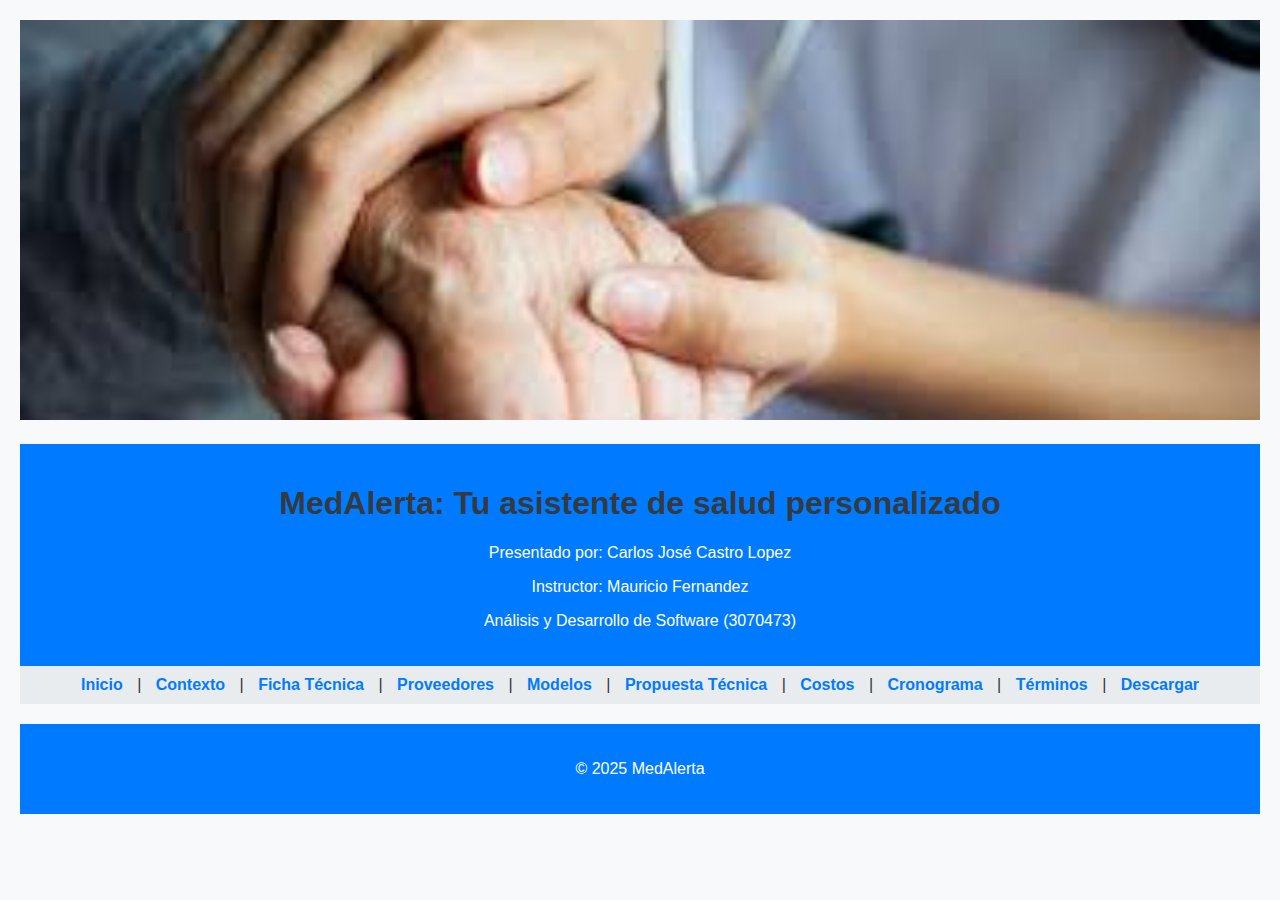
<file: index.html>
<!DOCTYPE html>
<html lang="es">
<head>
    <meta charset="UTF-8">
    <meta name="viewport" content="width=device-width, initial-scale=1.0">
    <title>MedAlerta - Documentación</title>
    <link rel="stylesheet" href="style.css">
    <style>
        html {
            scroll-behavior: smooth;
        }
    </style>
</head>
<body>
<img src="descarga.jfif" alt="Portada del proyecto MedAlerta" style="width: 100%; max-height: 400px; object-fit: cover; margin-bottom: 20px;">
    <header>
        <h1>MedAlerta: Tu asistente de salud personalizado</h1>
        <p>Presentado por: Carlos José Castro Lopez</p>
        <p>Instructor: Mauricio Fernandez</p>
        <p>Análisis y Desarrollo de Software (3070473)</p>
    </header>
    <nav>
        <a href="inicio.html">Inicio</a> |
        <a href="contexto.html">Contexto</a> |
        <a href="tecnica.html">Ficha Técnica</a> |
        <a href="proveedores.html">Proveedores</a> |
        <a href="modelo.html">Modelos</a> |
        <a href="propuesta.html">Propuesta Técnica</a> |
        <a href="costos.html">Costos</a> |
        <a href="cronograma.html">Cronograma</a> |
        <a href="terminos.html">Términos</a> |
        <a href="descargar.html">Descargar</a>
    </nav>
    <footer>
        <p>&copy; 2025 MedAlerta</p>
    </footer>
</body>
</html>
</file>
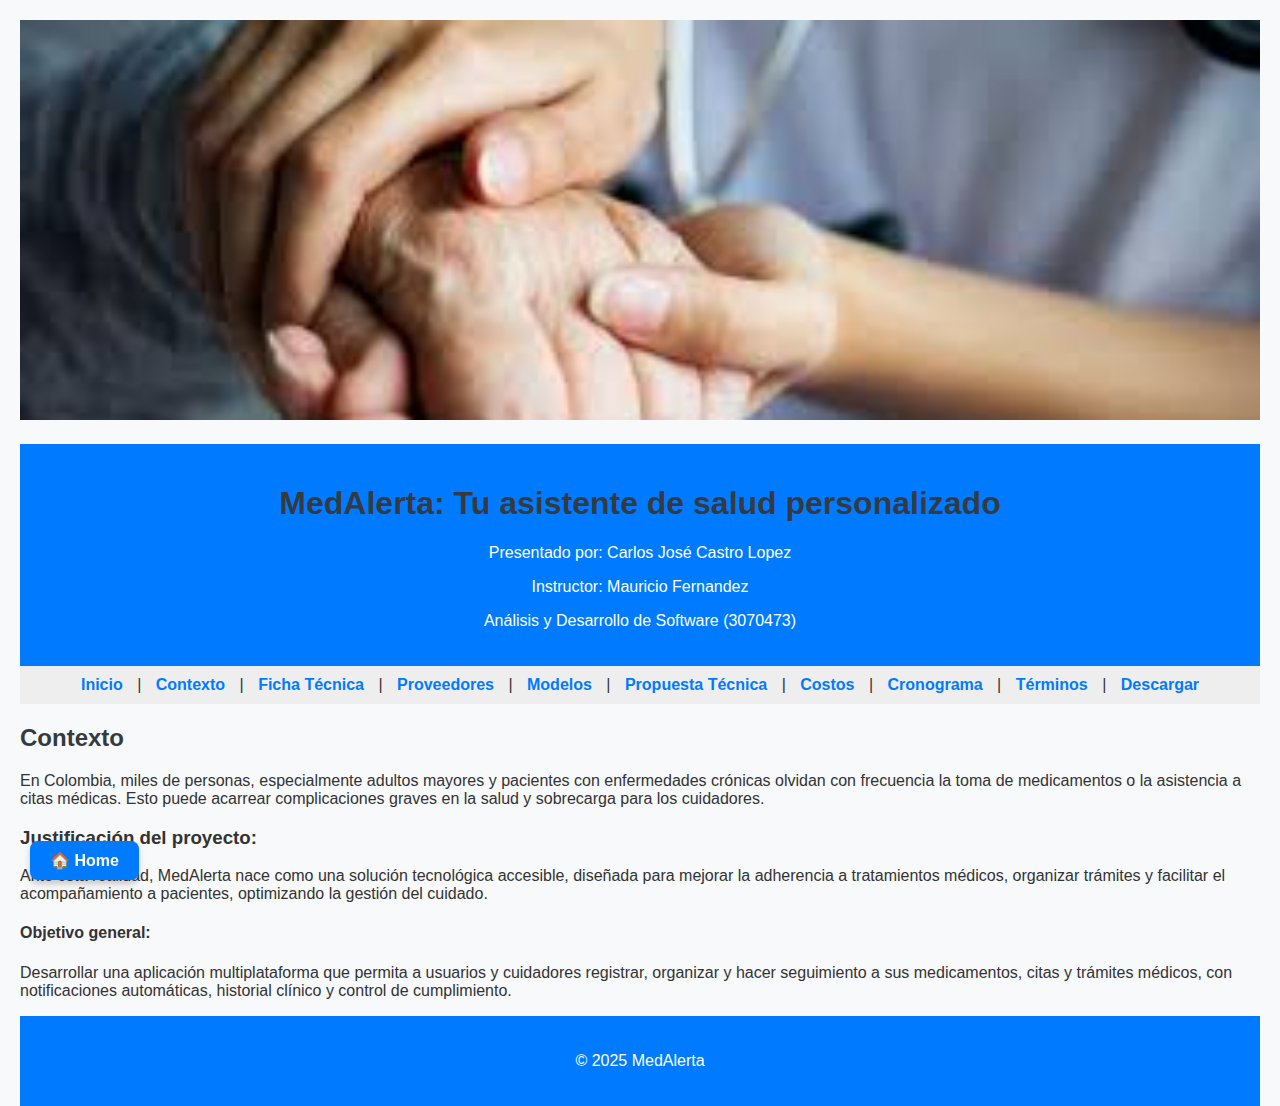
<file: contexto.html>
<!DOCTYPE html>
<html lang="es">
<head>
    <meta charset="UTF-8">
    <meta name="viewport" content="width=device-width, initial-scale=1.0">
    <title>Contexto - MedAlerta</title>
    <link rel="stylesheet" href="style.css">
</head>
<body>
<img src="descarga.jfif" alt="Portada del proyecto MedAlerta" style="width: 100%; max-height: 400px; object-fit: cover; margin-bottom: 20px;">
    <header>
        <h1>MedAlerta: Tu asistente de salud personalizado</h1>
        <p>Presentado por: Carlos José Castro Lopez</p>
        <p>Instructor: Mauricio Fernandez</p>
        <p>Análisis y Desarrollo de Software (3070473)</p>
    </header>
    <nav style="text-align: center; background-color: #eee; padding: 10px;">
        <a href="index.html" class="btn-home">🏠 Home</a>
        <a href="inicio.html">Inicio</a> |
        <a href="contexto.html">Contexto</a> |
        <a href="tecnica.html">Ficha Técnica</a> |
        <a href="proveedores.html">Proveedores</a> |
        <a href="modelo.html">Modelos</a> |
        <a href="propuesta.html">Propuesta Técnica</a> |
        <a href="costos.html">Costos</a> |
        <a href="cronograma.html">Cronograma</a> |
        <a href="terminos.html">Términos</a> |
        <a href="descargar.html">Descargar</a>
    </nav>    
    <section id="contexto">
        <h2>Contexto</h2>
        <p>En Colombia, miles de personas, especialmente adultos mayores y pacientes con enfermedades crónicas olvidan con frecuencia la toma de medicamentos o la asistencia a citas médicas. Esto puede acarrear complicaciones graves en la salud y sobrecarga para los cuidadores.</p>
        <h3>Justificación del proyecto:</h3>
        <p>Ante esta realidad, MedAlerta nace como una solución tecnológica accesible, diseñada para mejorar la adherencia a tratamientos médicos, organizar trámites y facilitar el acompañamiento a pacientes, optimizando la gestión del cuidado.</p>
        <h4>Objetivo general:</h4>
        <p>Desarrollar una aplicación multiplataforma que permita a usuarios y cuidadores registrar, organizar y hacer seguimiento a sus medicamentos, citas y trámites médicos, con notificaciones automáticas, historial clínico y control de cumplimiento.</p>
    </section>
    <footer>
        <p>&copy; 2025 MedAlerta</p>
    </footer>
</body>
</html>
</file>
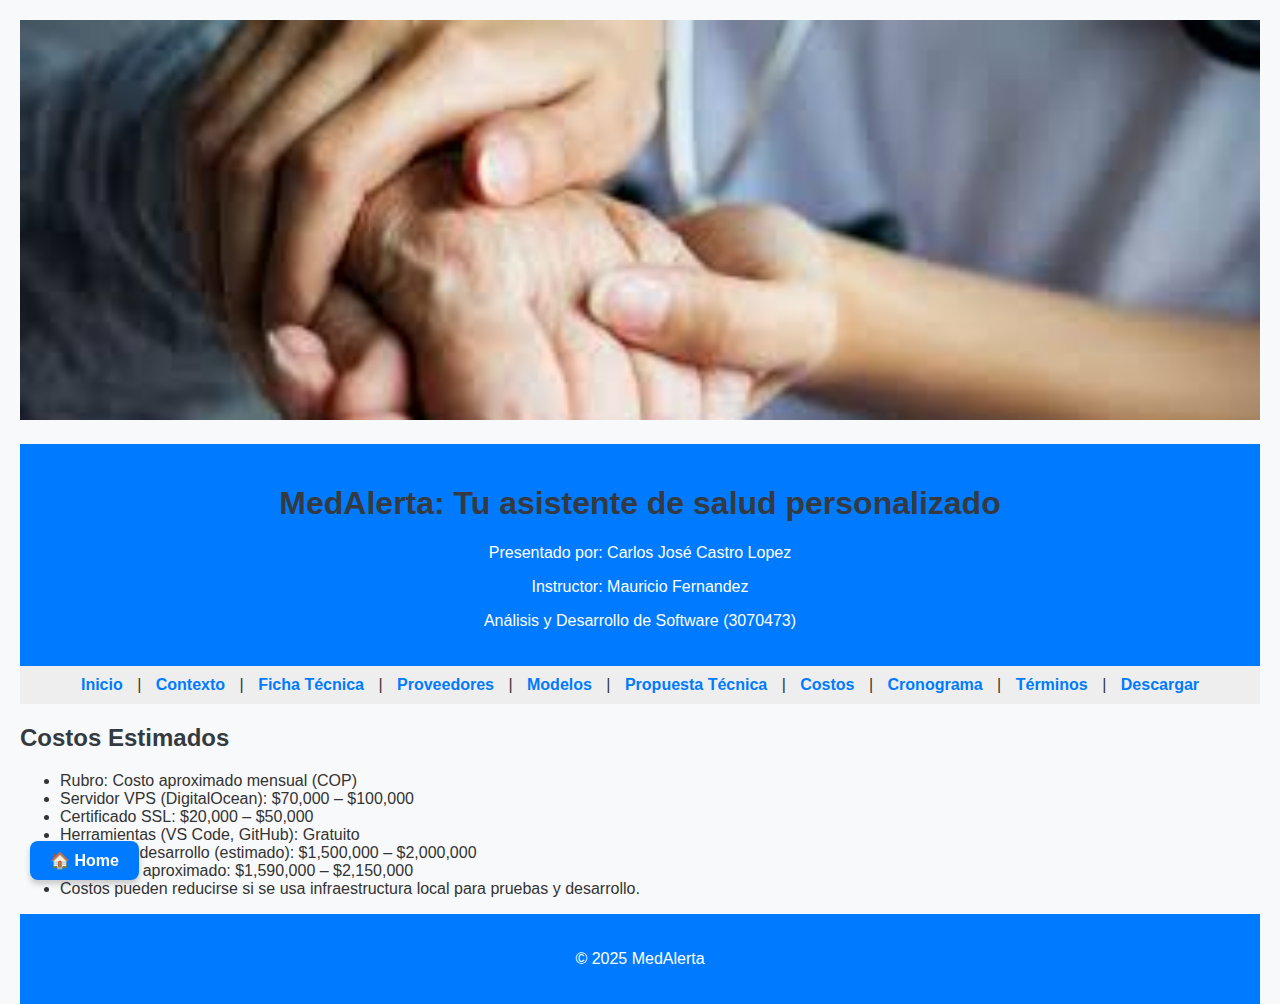
<file: costos.html>
<!DOCTYPE html>
<html lang="es">
<head>
    <meta charset="UTF-8">
    <meta name="viewport" content="width=device-width, initial-scale=1.0">
    <title>Costos Estimados - MedAlerta</title>
    <link rel="stylesheet" href="style.css">
</head>
<body>
<img src="descarga.jfif" alt="Portada del proyecto MedAlerta" style="width: 100%; max-height: 400px; object-fit: cover; margin-bottom: 20px;">
    <header>
        <h1>MedAlerta: Tu asistente de salud personalizado</h1>
        <p>Presentado por: Carlos José Castro Lopez</p>
        <p>Instructor: Mauricio Fernandez</p>
        <p>Análisis y Desarrollo de Software (3070473)</p>
    </header>
    <nav style="text-align: center; background-color: #eee; padding: 10px;">
        <a href="index.html" class="btn-home">🏠 Home</a>
        <a href="inicio.html">Inicio</a> |
        <a href="contexto.html">Contexto</a> |
        <a href="tecnica.html">Ficha Técnica</a> |
        <a href="proveedores.html">Proveedores</a> |
        <a href="modelo.html">Modelos</a> |
        <a href="propuesta.html">Propuesta Técnica</a> |
        <a href="costos.html">Costos</a> |
        <a href="cronograma.html">Cronograma</a> |
        <a href="terminos.html">Términos</a> |
        <a href="descargar.html">Descargar</a>
    </nav>
    
    <section id="costos">
        <h2>Costos Estimados</h2>
        <ul>
            <li>Rubro: Costo aproximado mensual (COP)</li>
            <li>Servidor VPS (DigitalOcean): $70,000 – $100,000</li>
            <li>Certificado SSL: $20,000 – $50,000</li>
            <li>Herramientas (VS Code, GitHub): Gratuito</li>
            <li>Tiempo de desarrollo (estimado): $1,500,000 – $2,000,000</li>
            <li>Total inicial aproximado: $1,590,000 – $2,150,000</li>
            <li>Costos pueden reducirse si se usa infraestructura local para pruebas y desarrollo.</li>
        </ul>
    </section>
    <footer>
        <p>&copy; 2025 MedAlerta</p>
    </footer>
</body>
</html>
</file>
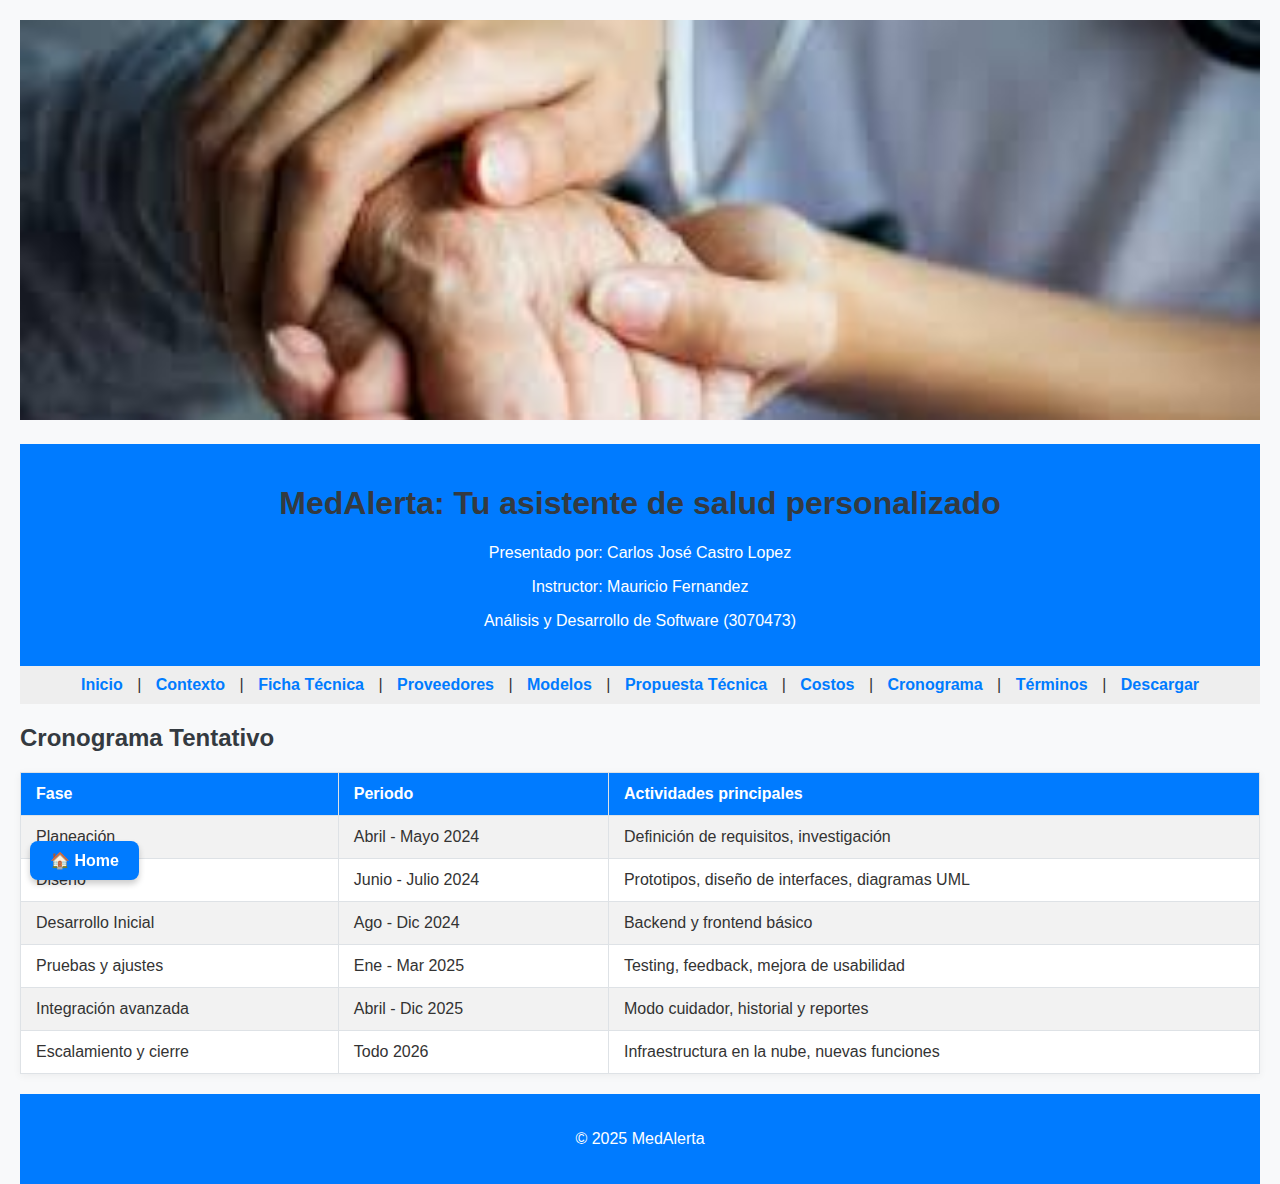
<file: cronograma.html>
<!DOCTYPE html>
<html lang="es">
<head>
    <meta charset="UTF-8">
    <meta name="viewport" content="width=device-width, initial-scale=1.0">
    <title>Cronograma - MedAlerta</title>
    <link rel="stylesheet" href="style.css">
</head>
<body>
<img src="descarga.jfif" alt="Portada del proyecto MedAlerta" style="width: 100%; max-height: 400px; object-fit: cover; margin-bottom: 20px;">
    <header>
        <h1>MedAlerta: Tu asistente de salud personalizado</h1>
        <p>Presentado por: Carlos José Castro Lopez</p>
        <p>Instructor: Mauricio Fernandez</p>
        <p>Análisis y Desarrollo de Software (3070473)</p>
    </header>
    <nav style="text-align: center; background-color: #eee; padding: 10px;">
        <a href="index.html" class="btn-home">🏠 Home</a>
        <a href="inicio.html">Inicio</a> |
        <a href="contexto.html">Contexto</a> |
        <a href="tecnica.html">Ficha Técnica</a> |
        <a href="proveedores.html">Proveedores</a> |
        <a href="modelo.html">Modelos</a> |
        <a href="propuesta.html">Propuesta Técnica</a> |
        <a href="costos.html">Costos</a> |
        <a href="cronograma.html">Cronograma</a> |
        <a href="terminos.html">Términos</a> |
        <a href="descargar.html">Descargar</a>
    </nav>
    
    <section id="cronograma">
        <h2>Cronograma Tentativo</h2>
        <table border="1">
            <tr>
                <th>Fase</th>
                <th>Periodo</th>
                <th>Actividades principales</th>
            </tr>
            <tr>
                <td>Planeación</td>
                <td>Abril - Mayo 2024</td>
                <td>Definición de requisitos, investigación</td>
            </tr>
            <tr>
                <td>Diseño</td>
                <td>Junio - Julio 2024</td>
                <td>Prototipos, diseño de interfaces, diagramas UML</td>
            </tr>
            <tr>
                <td>Desarrollo Inicial</td>
                <td>Ago - Dic 2024</td>
                <td>Backend y frontend básico</td>
            </tr>
            <tr>
                <td>Pruebas y ajustes</td>
                <td>Ene - Mar 2025</td>
                <td>Testing, feedback, mejora de usabilidad</td>
            </tr>
            <tr>
                <td>Integración avanzada</td>
                <td>Abril - Dic 2025</td>
                <td>Modo cuidador, historial y reportes</td>
            </tr>
            <tr>
                <td>Escalamiento y cierre</td>
                <td>Todo 2026</td>
                <td>Infraestructura en la nube, nuevas funciones</td>
            </tr>
        </table>
    </section>
    <footer>
        <p>&copy; 2025 MedAlerta</p>
    </footer>
</body>
</html>
</file>
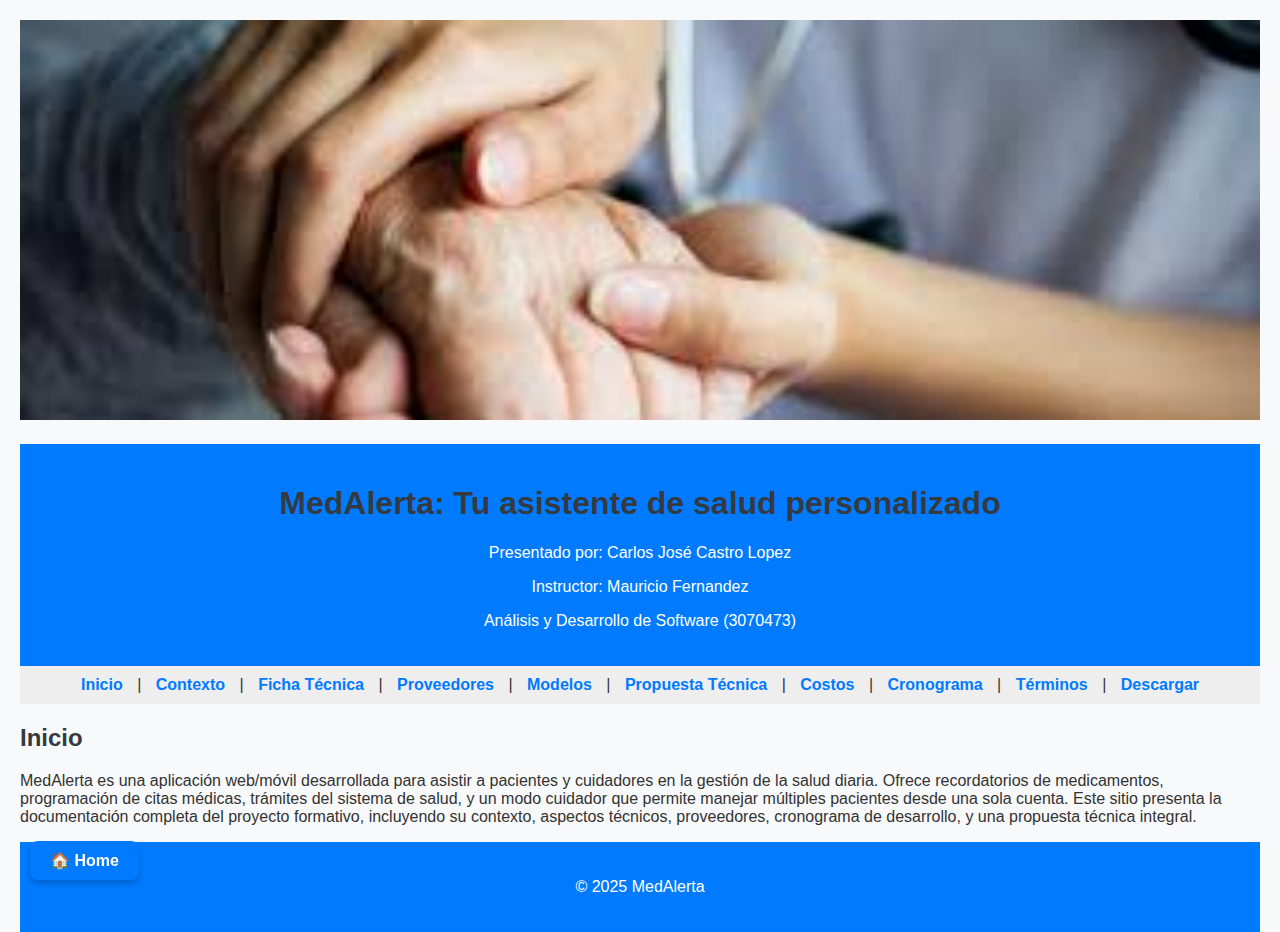
<file: inicio.html>
<!DOCTYPE html>
<html lang="es">
<head>
    <meta charset="UTF-8">
    <meta name="viewport" content="width=device-width, initial-scale=1.0">
    <title>Inicio - MedAlerta</title>
    <link rel="stylesheet" href="style.css">
</head>
<body>
<img src="descarga.jfif" alt="Portada del proyecto MedAlerta" style="width: 100%; max-height: 400px; object-fit: cover; margin-bottom: 20px;">
    <header>
        <h1>MedAlerta: Tu asistente de salud personalizado</h1>
        <p>Presentado por: Carlos José Castro Lopez</p>
        <p>Instructor: Mauricio Fernandez</p>
        <p>Análisis y Desarrollo de Software (3070473)</p>
    </header>
    <nav style="text-align: center; background-color: #eee; padding: 10px;">
        <a href="index.html" class="btn-home">🏠 Home</a>
        <a href="inicio.html">Inicio</a> |
        <a href="contexto.html">Contexto</a> |
        <a href="tecnica.html">Ficha Técnica</a> |
        <a href="proveedores.html">Proveedores</a> |
        <a href="modelo.html">Modelos</a> |
        <a href="propuesta.html">Propuesta Técnica</a> |
        <a href="costos.html">Costos</a> |
        <a href="cronograma.html">Cronograma</a> |
        <a href="terminos.html">Términos</a> |
        <a href="descargar.html">Descargar</a>
    </nav>
    
    <section id="inicio">
        <h2>Inicio</h2>
        <p>MedAlerta es una aplicación web/móvil desarrollada para asistir a pacientes y cuidadores en la gestión de la salud diaria. Ofrece recordatorios de medicamentos, programación de citas médicas, trámites del sistema de salud, y un modo cuidador que permite manejar múltiples pacientes desde una sola cuenta. Este sitio presenta la documentación completa del proyecto formativo, incluyendo su contexto, aspectos técnicos, proveedores, cronograma de desarrollo, y una propuesta técnica integral.</p>
    </section>
    <footer>
        <p>&copy; 2025 MedAlerta</p>
    </footer>
</body>
</html>
</file>
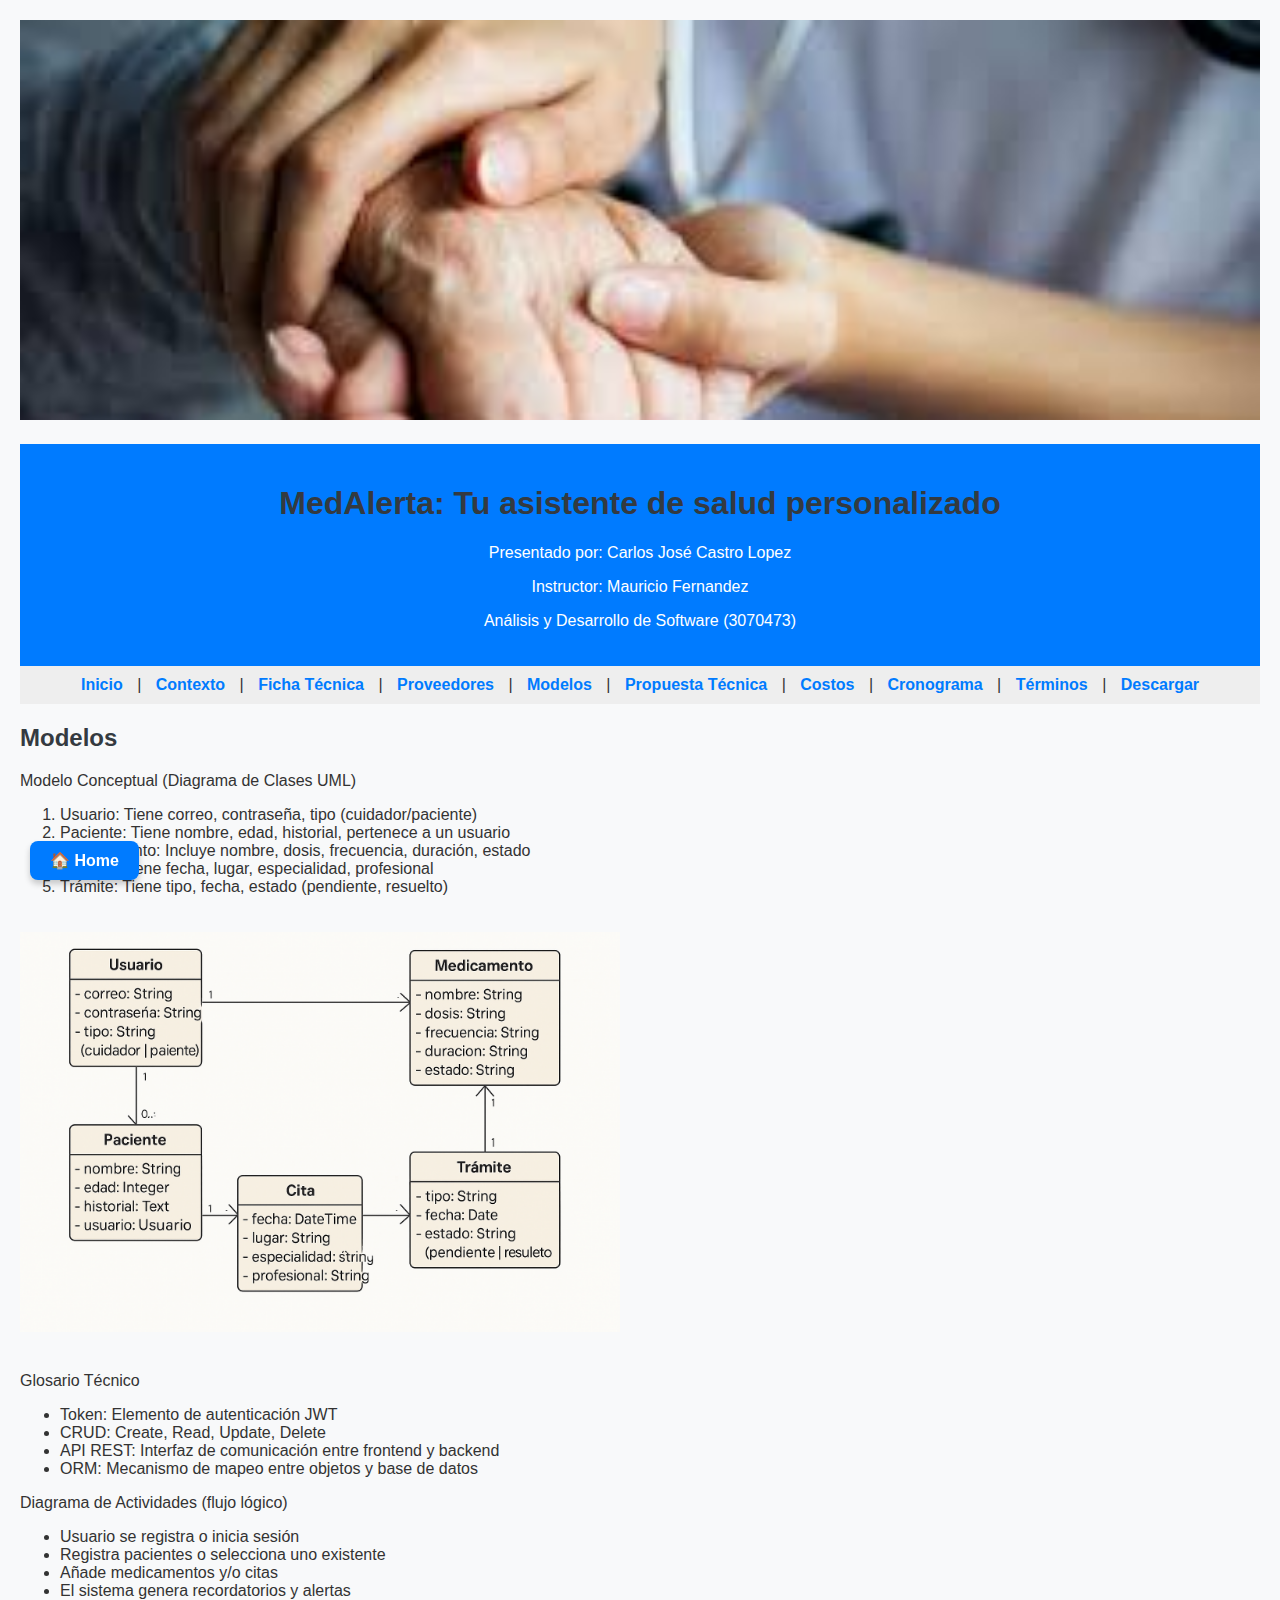
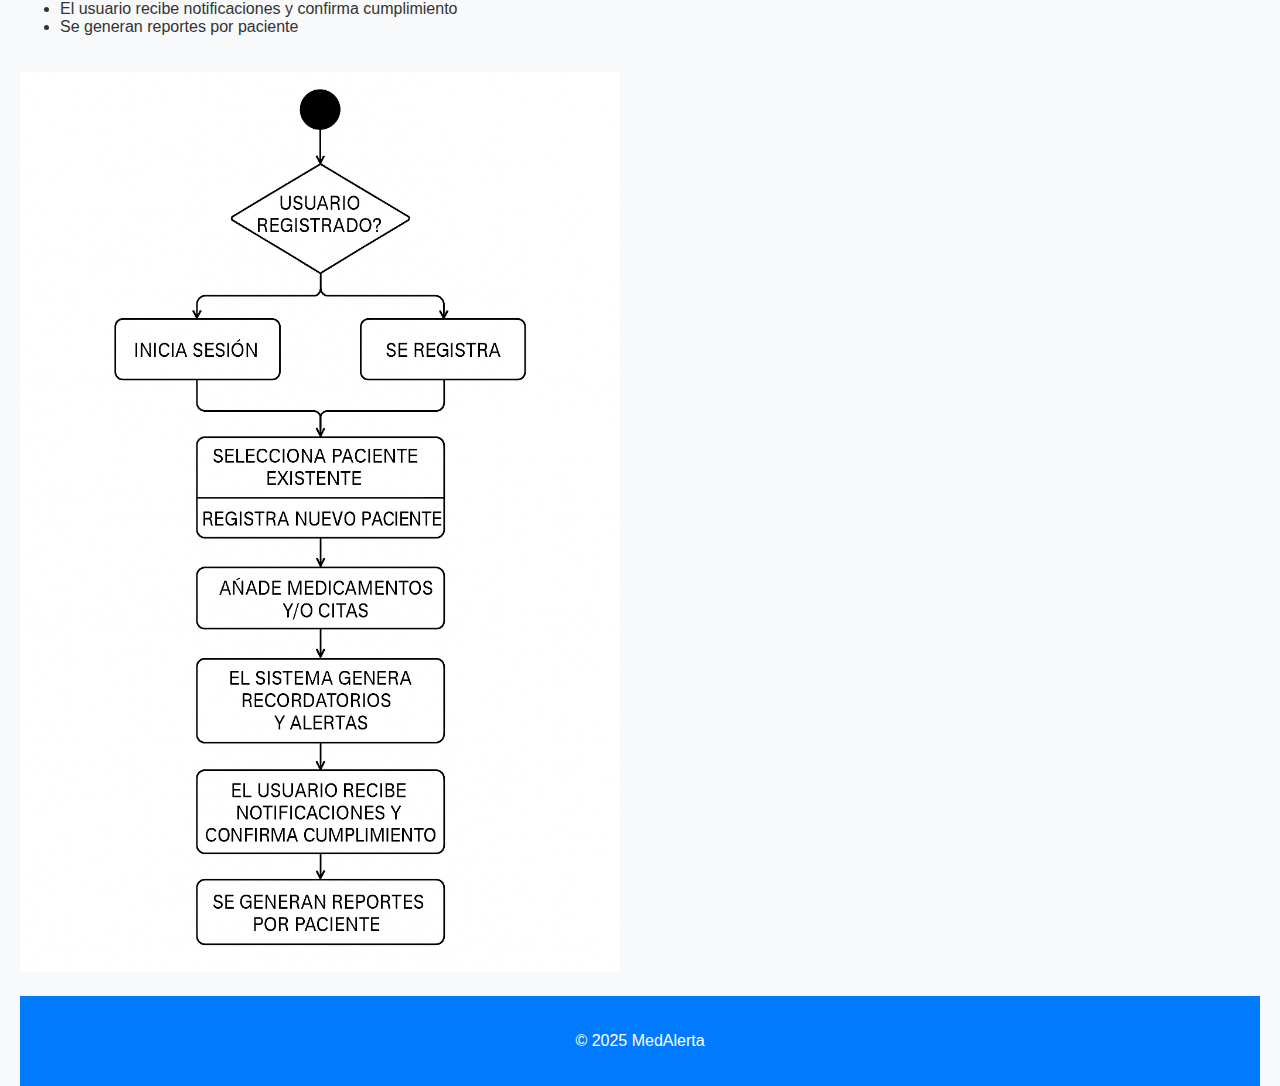
<file: modelo.html>
<!DOCTYPE html>
<html lang="es">
<head>
    <meta charset="UTF-8">
    <meta name="viewport" content="width=device-width, initial-scale=1.0">
    <title>Modelos - MedAlerta</title>
    <link rel="stylesheet" href="style.css">
</head>
<body>
<img src="descarga.jfif" alt="Portada del proyecto MedAlerta" style="width: 100%; max-height: 400px; object-fit: cover; margin-bottom: 20px;">
    <header>
        <h1>MedAlerta: Tu asistente de salud personalizado</h1>
        <p>Presentado por: Carlos José Castro Lopez</p>
        <p>Instructor: Mauricio Fernandez</p>
        <p>Análisis y Desarrollo de Software (3070473)</p>
    </header>
    <nav style="text-align: center; background-color: #eee; padding: 10px;">
        <a href="index.html" class="btn-home">🏠 Home</a>
        <a href="inicio.html">Inicio</a> |
        <a href="contexto.html">Contexto</a> |
        <a href="tecnica.html">Ficha Técnica</a> |
        <a href="proveedores.html">Proveedores</a> |
        <a href="modelo.html">Modelos</a> |
        <a href="propuesta.html">Propuesta Técnica</a> |
        <a href="costos.html">Costos</a> |
        <a href="cronograma.html">Cronograma</a> |
        <a href="terminos.html">Términos</a> |
        <a href="descargar.html">Descargar</a>
    </nav>
    
    <section id="modelo">
        <h2>Modelos</h2>
        <p>Modelo Conceptual (Diagrama de Clases UML)</p>
        <ol>
            <li>Usuario: Tiene correo, contraseña, tipo (cuidador/paciente)</li>
            <li>Paciente: Tiene nombre, edad, historial, pertenece a un usuario</li>
            <li>Medicamento: Incluye nombre, dosis, frecuencia, duración, estado</li>
            <li>Cita: Contiene fecha, lugar, especialidad, profesional</li>
            <li>Trámite: Tiene tipo, fecha, estado (pendiente, resuelto)</li>
        </ol>
        <img src="UML.png" alt="Diagrama de Clases UML" style="width: 100%; max-width: 600px;">
        <p>Glosario Técnico</p>
        <ul>
            <li>Token: Elemento de autenticación JWT</li>
            <li>CRUD: Create, Read, Update, Delete</li>
            <li>API REST: Interfaz de comunicación entre frontend y backend</li>
            <li>ORM: Mecanismo de mapeo entre objetos y base de datos</li>
        </ul>
        <p>Diagrama de Actividades (flujo lógico)</p>
        <ul>
            <li>Usuario se registra o inicia sesión</li>
            <li>Registra pacientes o selecciona uno existente</li>
            <li>Añade medicamentos y/o citas</li>
            <li>El sistema genera recordatorios y alertas</li>
            <li>El usuario recibe notificaciones y confirma cumplimiento</li>
            <li>Se generan reportes por paciente</li>
        </ul>
        <img src="diagrama.png" alt="Diagrama de Actividades" style="width: 100%; max-width: 600px;">
    </section>
    <footer>
        <p>&copy; 2025 MedAlerta</p>
    </footer>
</body>
</html>
</file>
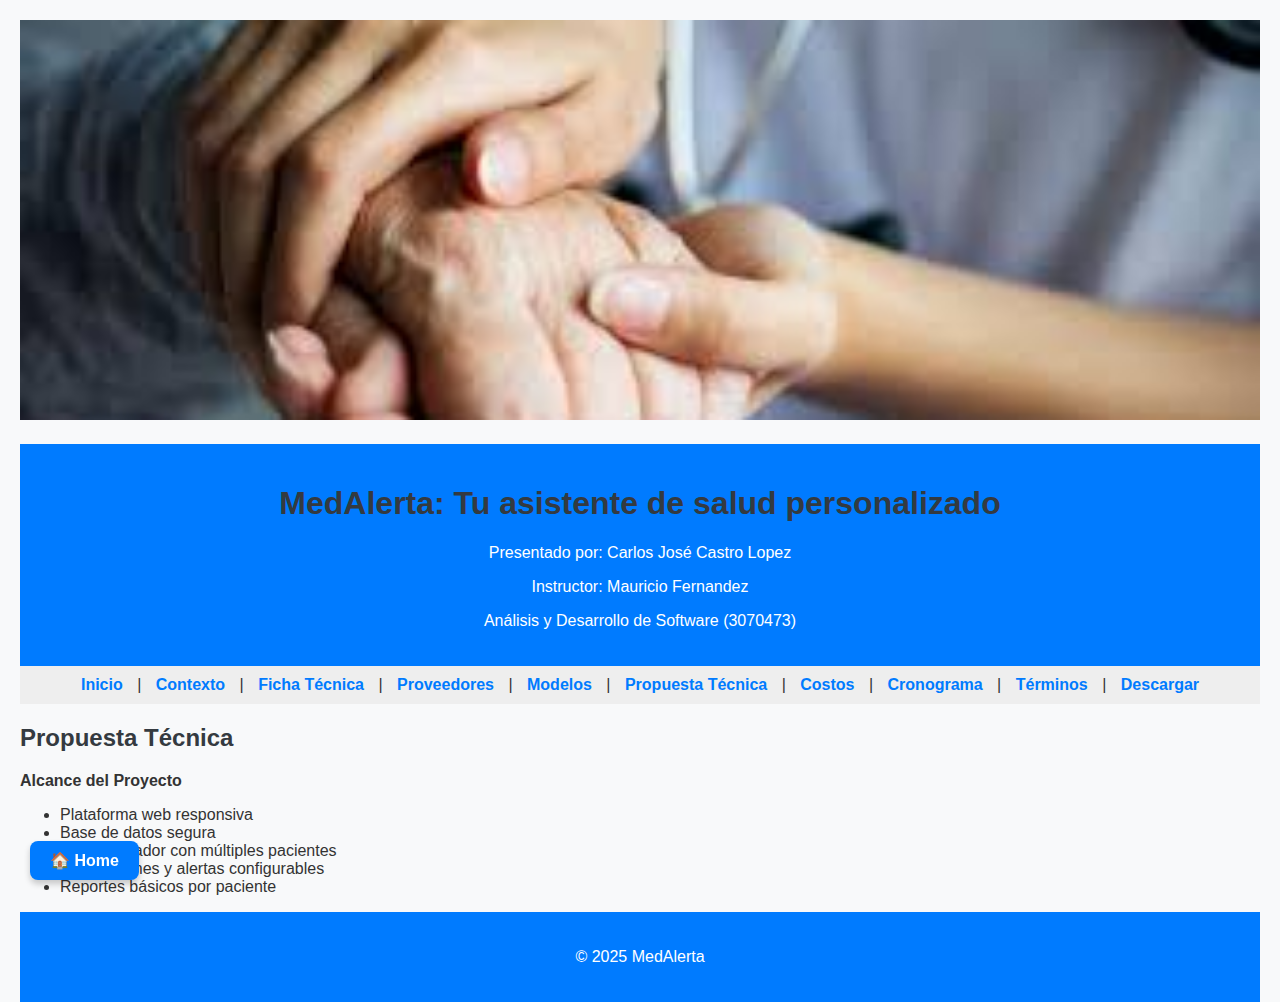
<file: propuesta.html>
<!DOCTYPE html>
<html lang="es">
<head>
    <meta charset="UTF-8">
    <meta name="viewport" content="width=device-width, initial-scale=1.0">
    <title>Propuesta Técnica - MedAlerta</title>
    <link rel="stylesheet" href="style.css">
</head>
<body>
<img src="descarga.jfif" alt="Portada del proyecto MedAlerta" style="width: 100%; max-height: 400px; object-fit: cover; margin-bottom: 20px;">
    <header>
        <h1>MedAlerta: Tu asistente de salud personalizado</h1>
        <p>Presentado por: Carlos José Castro Lopez</p>
        <p>Instructor: Mauricio Fernandez</p>
        <p>Análisis y Desarrollo de Software (3070473)</p>
    </header>
    <nav style="text-align: center; background-color: #eee; padding: 10px;">
        <a href="index.html" class="btn-home">🏠 Home</a>
        <a href="inicio.html">Inicio</a> |
        <a href="contexto.html">Contexto</a> |
        <a href="tecnica.html">Ficha Técnica</a> |
        <a href="proveedores.html">Proveedores</a> |
        <a href="modelo.html">Modelos</a> |
        <a href="propuesta.html">Propuesta Técnica</a> |
        <a href="costos.html">Costos</a> |
        <a href="cronograma.html">Cronograma</a> |
        <a href="terminos.html">Términos</a> |
        <a href="descargar.html">Descargar</a>
    </nav>
    
    <section id="propuesta">
        <h2>Propuesta Técnica</h2>
        <p><strong>Alcance del Proyecto</strong></p>
        <ul>
            <li>Plataforma web responsiva</li>
            <li>Base de datos segura</li>
            <li>Modo cuidador con múltiples pacientes</li>
            <li>Notificaciones y alertas configurables</li>
            <li>Reportes básicos por paciente</li>
        </ul>
    </section>
    <footer>
        <p>&copy; 2025 MedAlerta</p>
    </footer>
</body>
</html>
</file>
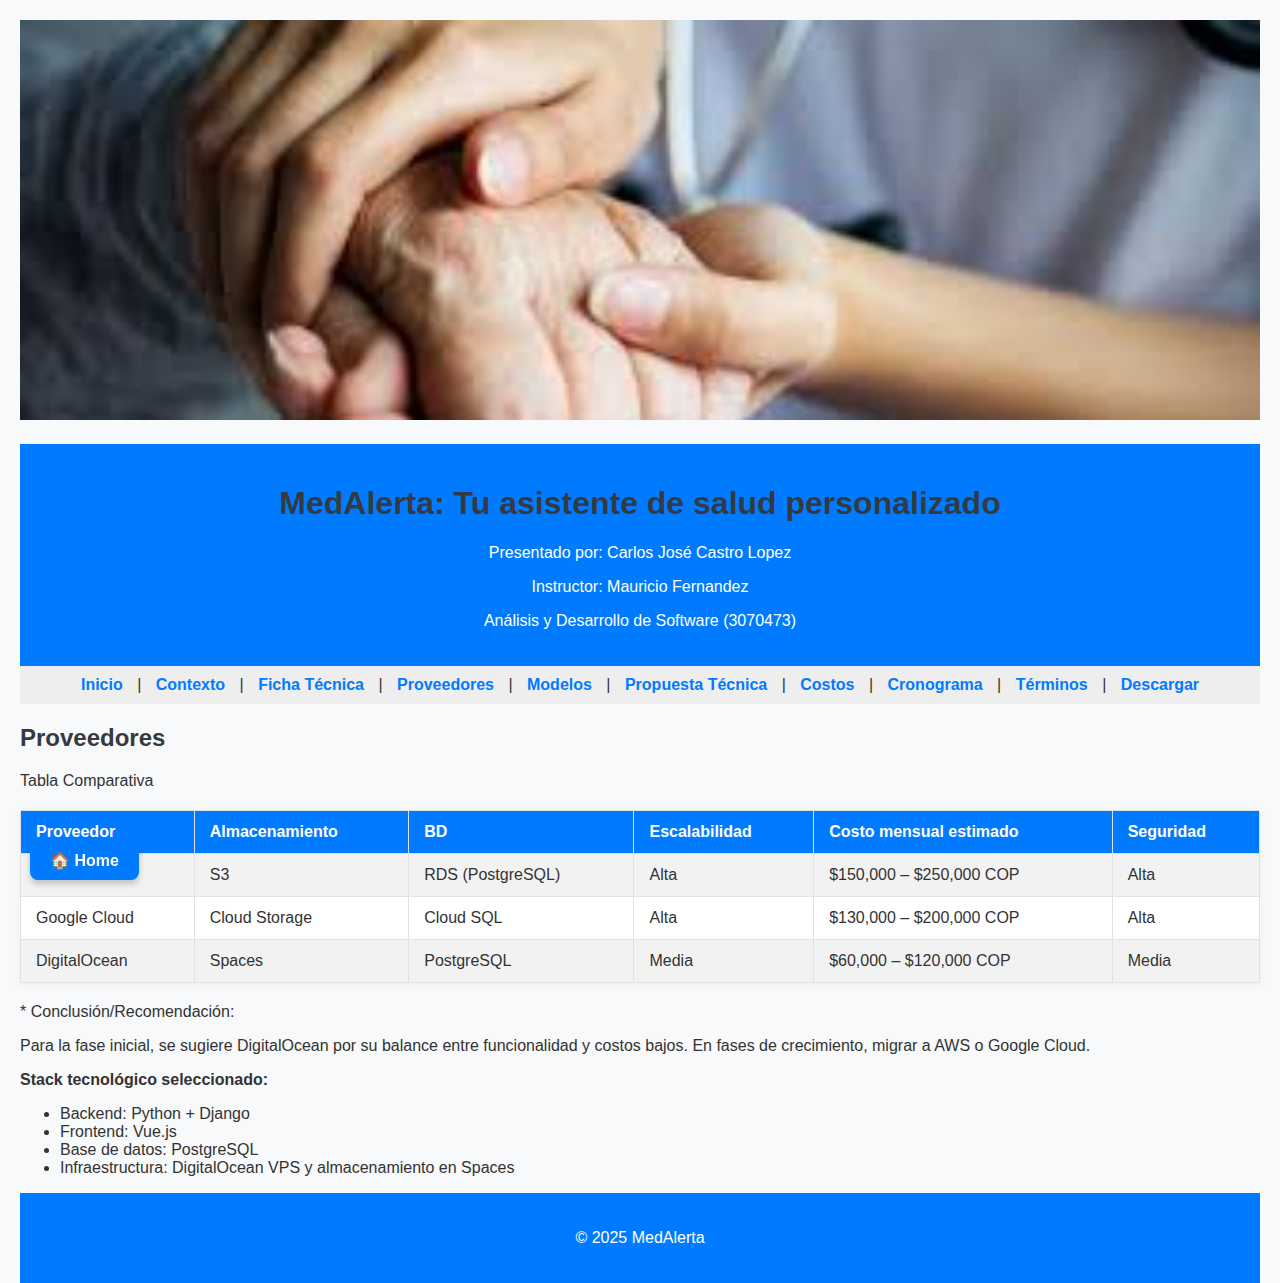
<file: proveedores.html>
<!DOCTYPE html>
<html lang="es">
<head>
    <meta charset="UTF-8">
    <meta name="viewport" content="width=device-width, initial-scale=1.0">
    <title>Proveedores - MedAlerta</title>
    <link rel="stylesheet" href="style.css">
</head>
<body>
<img src="descarga.jfif" alt="Portada del proyecto MedAlerta" style="width: 100%; max-height: 400px; object-fit: cover; margin-bottom: 20px;">    
    <header>
        <h1>MedAlerta: Tu asistente de salud personalizado</h1>
        <p>Presentado por: Carlos José Castro Lopez</p>
        <p>Instructor: Mauricio Fernandez</p>
        <p>Análisis y Desarrollo de Software (3070473)</p>
    </header>
    <nav style="text-align: center; background-color: #eee; padding: 10px;">
        <a href="index.html" class="btn-home">🏠 Home</a>
        <a href="inicio.html">Inicio</a> |
        <a href="contexto.html">Contexto</a> |
        <a href="tecnica.html">Ficha Técnica</a> |
        <a href="proveedores.html">Proveedores</a> |
        <a href="modelo.html">Modelos</a> |
        <a href="propuesta.html">Propuesta Técnica</a> |
        <a href="costos.html">Costos</a> |
        <a href="cronograma.html">Cronograma</a> |
        <a href="terminos.html">Términos</a> |
        <a href="descargar.html">Descargar</a>
    </nav>
    
    <section id="proveedores">
        <h2>Proveedores</h2>
        <p>Tabla Comparativa</p>
        <table border="1">
            <tr>
                <th>Proveedor</th>
                <th>Almacenamiento</th>
                <th>BD</th>
                <th>Escalabilidad</th>
                <th>Costo mensual estimado</th>
                <th>Seguridad</th>
            </tr>
            <tr>
                <td>AWS</td>
                <td>S3</td>
                <td>RDS (PostgreSQL)</td>
                <td>Alta</td>
                <td>$150,000 – $250,000 COP</td>
                <td>Alta</td>
            </tr>
            <tr>
                <td>Google Cloud</td>
                <td>Cloud Storage</td>
                <td>Cloud SQL</td>
                <td>Alta</td>
                <td>$130,000 – $200,000 COP</td>
                <td>Alta</td>
            </tr>
            <tr>
                <td>DigitalOcean</td>
                <td>Spaces</td>
                <td>PostgreSQL</td>
                <td>Media</td>
                <td>$60,000 – $120,000 COP</td>
                <td>Media</td>
            </tr>
        </table>
        <p>* Conclusión/Recomendación:</p>
        <p>Para la fase inicial, se sugiere DigitalOcean por su balance entre funcionalidad y costos bajos. En fases de crecimiento, migrar a AWS o Google Cloud.</p>
        <p><strong>Stack tecnológico seleccionado:</strong></p>
        <ul>
            <li>Backend: Python + Django</li>
            <li>Frontend: Vue.js</li>
            <li>Base de datos: PostgreSQL</li>
            <li>Infraestructura: DigitalOcean VPS y almacenamiento en Spaces</li>
        </ul>
    </section>
    <footer>
        <p>&copy; 2025 MedAlerta</p>
    </footer>
</body>
</html>
</file>
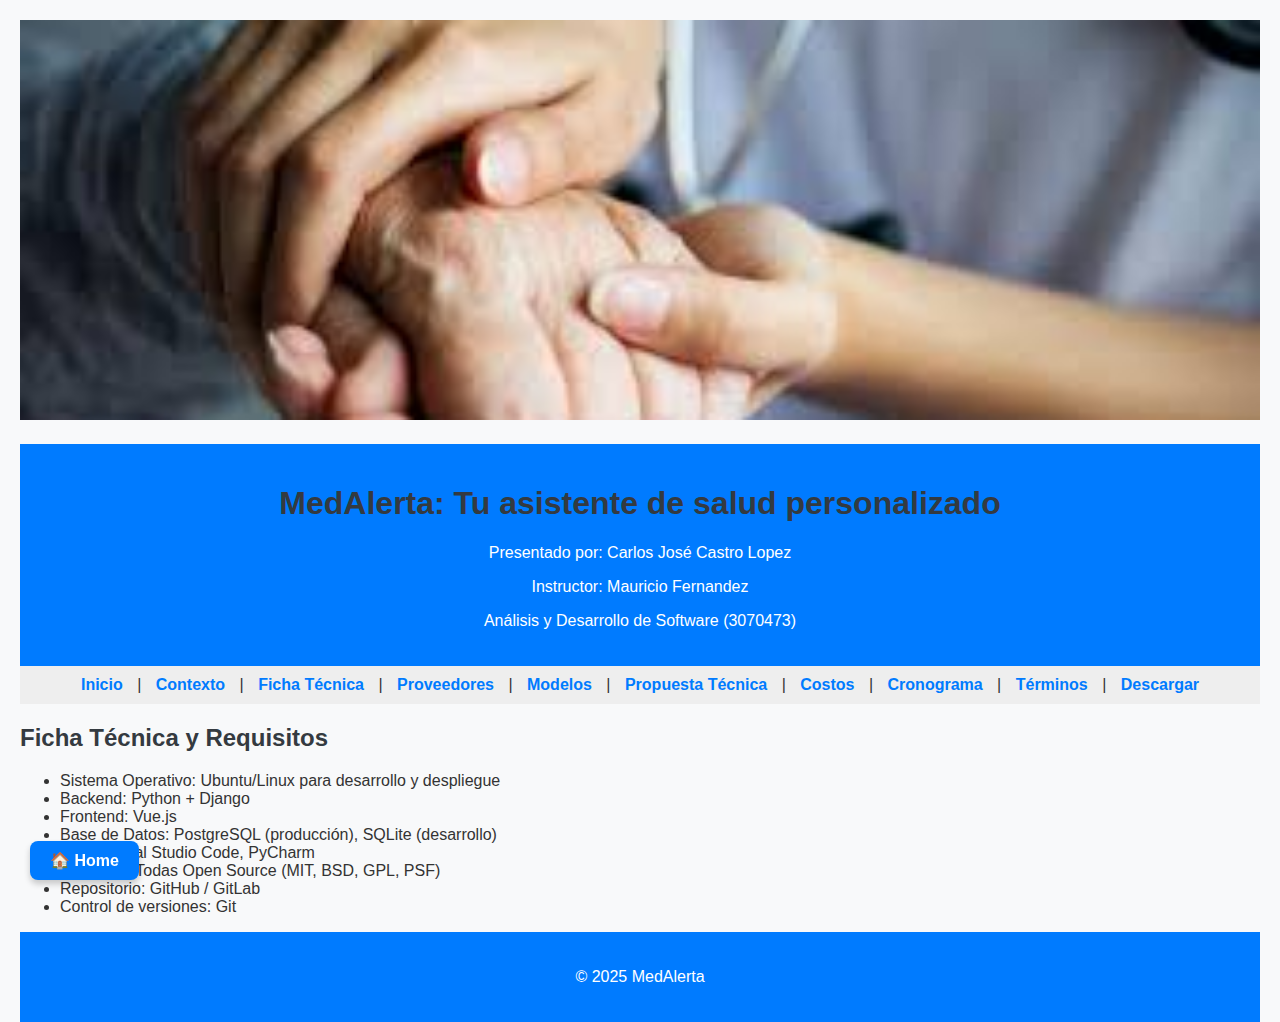
<file: tecnica.html>
<!DOCTYPE html>
<html lang="es">
<head>
    <meta charset="UTF-8">
    <meta name="viewport" content="width=device-width, initial-scale=1.0">
    <title>Ficha Técnica - MedAlerta</title>
    <link rel="stylesheet" href="style.css">
</head>
<body>
<img src="descarga.jfif" alt="Portada del proyecto MedAlerta" style="width: 100%; max-height: 400px; object-fit: cover; margin-bottom: 20px;">
    <header>
        <h1>MedAlerta: Tu asistente de salud personalizado</h1>
        <p>Presentado por: Carlos José Castro Lopez</p>
        <p>Instructor: Mauricio Fernandez</p>
        <p>Análisis y Desarrollo de Software (3070473)</p>
    </header>
    <nav style="text-align: center; background-color: #eee; padding: 10px;">
        <a href="index.html" class="btn-home">🏠 Home</a>
        <a href="inicio.html">Inicio</a> |
        <a href="contexto.html">Contexto</a> |
        <a href="tecnica.html">Ficha Técnica</a> |
        <a href="proveedores.html">Proveedores</a> |
        <a href="modelo.html">Modelos</a> |
        <a href="propuesta.html">Propuesta Técnica</a> |
        <a href="costos.html">Costos</a> |
        <a href="cronograma.html">Cronograma</a> |
        <a href="terminos.html">Términos</a> |
        <a href="descargar.html">Descargar</a>
    </nav>
    
    <section id="tecnica">
        <h2>Ficha Técnica y Requisitos</h2>
        <ul>
            <li>Sistema Operativo: Ubuntu/Linux para desarrollo y despliegue</li>
            <li>Backend: Python + Django</li>
            <li>Frontend: Vue.js</li>
            <li>Base de Datos: PostgreSQL (producción), SQLite (desarrollo)</li>
            <li>IDEs: Visual Studio Code, PyCharm</li>
            <li>Licencias: Todas Open Source (MIT, BSD, GPL, PSF)</li>
            <li>Repositorio: GitHub / GitLab</li>
            <li>Control de versiones: Git</li>
        </ul>
    </section>
    <footer>
        <p>&copy; 2025 MedAlerta</p>
    </footer>
</body>
</html>
</file>
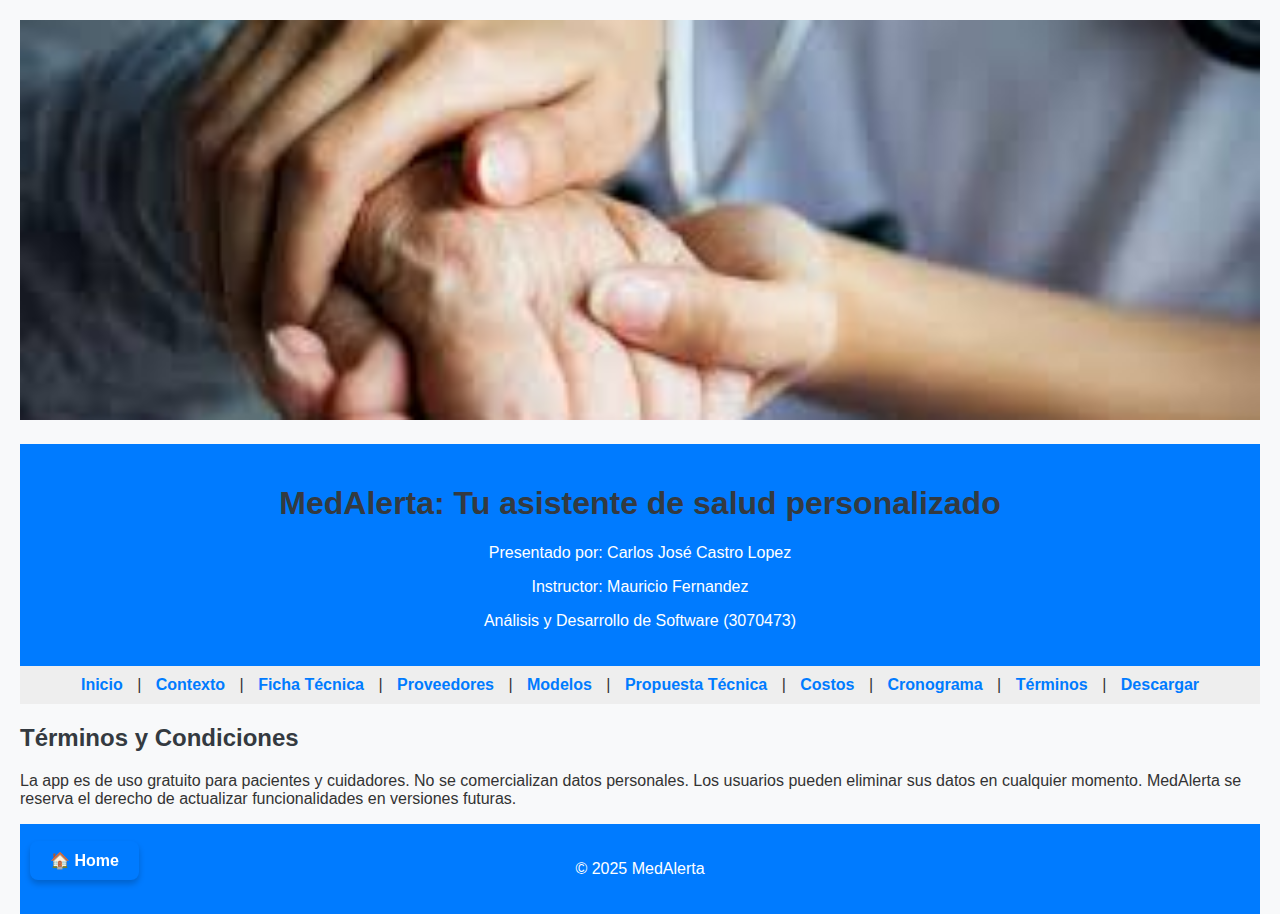
<file: terminos.html>
<!DOCTYPE html>
<html lang="es">
<head>
    <meta charset="UTF-8">
    <meta name="viewport" content="width=device-width, initial-scale=1.0">
    <title>Términos y Condiciones - MedAlerta</title>
    <link rel="stylesheet" href="style.css">
</head>
<body>
<img src="descarga.jfif" alt="Portada del proyecto MedAlerta" style="width: 100%; max-height: 400px; object-fit: cover; margin-bottom: 20px;">
    <header>
        <h1>MedAlerta: Tu asistente de salud personalizado</h1>
        <p>Presentado por: Carlos José Castro Lopez</p>
        <p>Instructor: Mauricio Fernandez</p>
        <p>Análisis y Desarrollo de Software (3070473)</p>
    </header>
    <nav style="text-align: center; background-color: #eee; padding: 10px;">
        <a href="index.html" class="btn-home">🏠 Home</a>
        <a href="inicio.html">Inicio</a> |
        <a href="contexto.html">Contexto</a> |
        <a href="tecnica.html">Ficha Técnica</a> |
        <a href="proveedores.html">Proveedores</a> |
        <a href="modelo.html">Modelos</a> |
        <a href="propuesta.html">Propuesta Técnica</a> |
        <a href="costos.html">Costos</a> |
        <a href="cronograma.html">Cronograma</a> |
        <a href="terminos.html">Términos</a> |
        <a href="descargar.html">Descargar</a>
    </nav>
    
    <section id="terminos">
        <h2>Términos y Condiciones</h2>
        <p>La app es de uso gratuito para pacientes y cuidadores. No se comercializan datos personales. Los usuarios pueden eliminar sus datos en cualquier momento. MedAlerta se reserva el derecho de actualizar funcionalidades en versiones futuras.</p>
    </section>
    <footer>
        <p>&copy; 2025 MedAlerta</p>
    </footer>
</body>
</html>
</file>
<file: style.css>
/* Estilos generales */
body {
    font-family: Arial, sans-serif;
    margin: 0;
    padding: 0 20px;
    background-color: #f8f9fa;
    color: #333;
}

header, footer {
    text-align: center;
    padding: 20px;
    background-color: #007bff;
    color: white;
}

nav {
    text-align: center;
    background-color: #e9ecef;
    padding: 10px;
    margin-bottom: 20px;
}

nav a {
    margin: 0 10px;
    text-decoration: none;
    color: #007bff;
    font-weight: bold;
    transition: color 0.3s ease, transform 0.2s ease;
}

nav a:hover {
    color: #0056b3;
    transform: scale(1.05);
}

main {
    max-width: 900px;
    margin: 0 auto 60px auto;
    padding-bottom: 60px;
}

h1, h2 {
    color: #343a40;
}

/* Animación de entrada */
@keyframes fadeInUp {
    from {
        opacity: 0;
        transform: translateY(20px);
    }
    to {
        opacity: 1;
        transform: translateY(0);
    }
}

main, header, section, .btn-home, .btn-descarga {
    animation: fadeInUp 0.8s ease both;
}

/* Botón flotante de inicio (Home) */
.btn-home {
    position: fixed;
    bottom: 20px;
    left: 20px;
    padding: 10px 20px;
    background-color: #007bff;
    color: white;
    text-decoration: none;
    border-radius: 8px;
    font-weight: bold;
    box-shadow: 0 4px 6px rgba(0,0,0,0.2);
    transition: background-color 0.3s ease, transform 0.2s ease;
    z-index: 1000;
}

.btn-home:hover {
    background-color: #0056b3;
    transform: scale(1.05);
}

/* Botón de descarga de PDF */
.descarga-section {
    text-align: center;
    padding: 40px 20px;
}

.boton-descarga {
    display: inline-block;
    margin: 15px;
    padding: 12px 24px;
    background-color: #007BFF;
    color: white;
    text-decoration: none;
    font-size: 16px;
    border-radius: 8px;
    transition: background-color 0.3s ease, transform 0.2s ease;
}

.boton-descarga i {
    margin-right: 10px;
}

.boton-descarga:hover {
    background-color: #0056b3;
    transform: scale(1.05);
}


/* Estilo para tablas */
table {
    width: 100%;
    border-collapse: collapse;
    margin: 20px 0;
    background-color: #fff;
    box-shadow: 0 2px 8px rgba(0,0,0,0.05);
}

th, td {
    padding: 12px 15px;
    border: 1px solid #dee2e6;
    text-align: left;
}

th {
    background-color: #007bff;
    color: white;
    font-weight: bold;
}

tr:nth-child(even) {
    background-color: #f2f2f2;
}

tr:hover {
    background-color: #e2f0ff;
}

/* Imágenes */
img {
    max-width: 100%;
    height: auto;
    margin: 20px 0;
}
</file>
